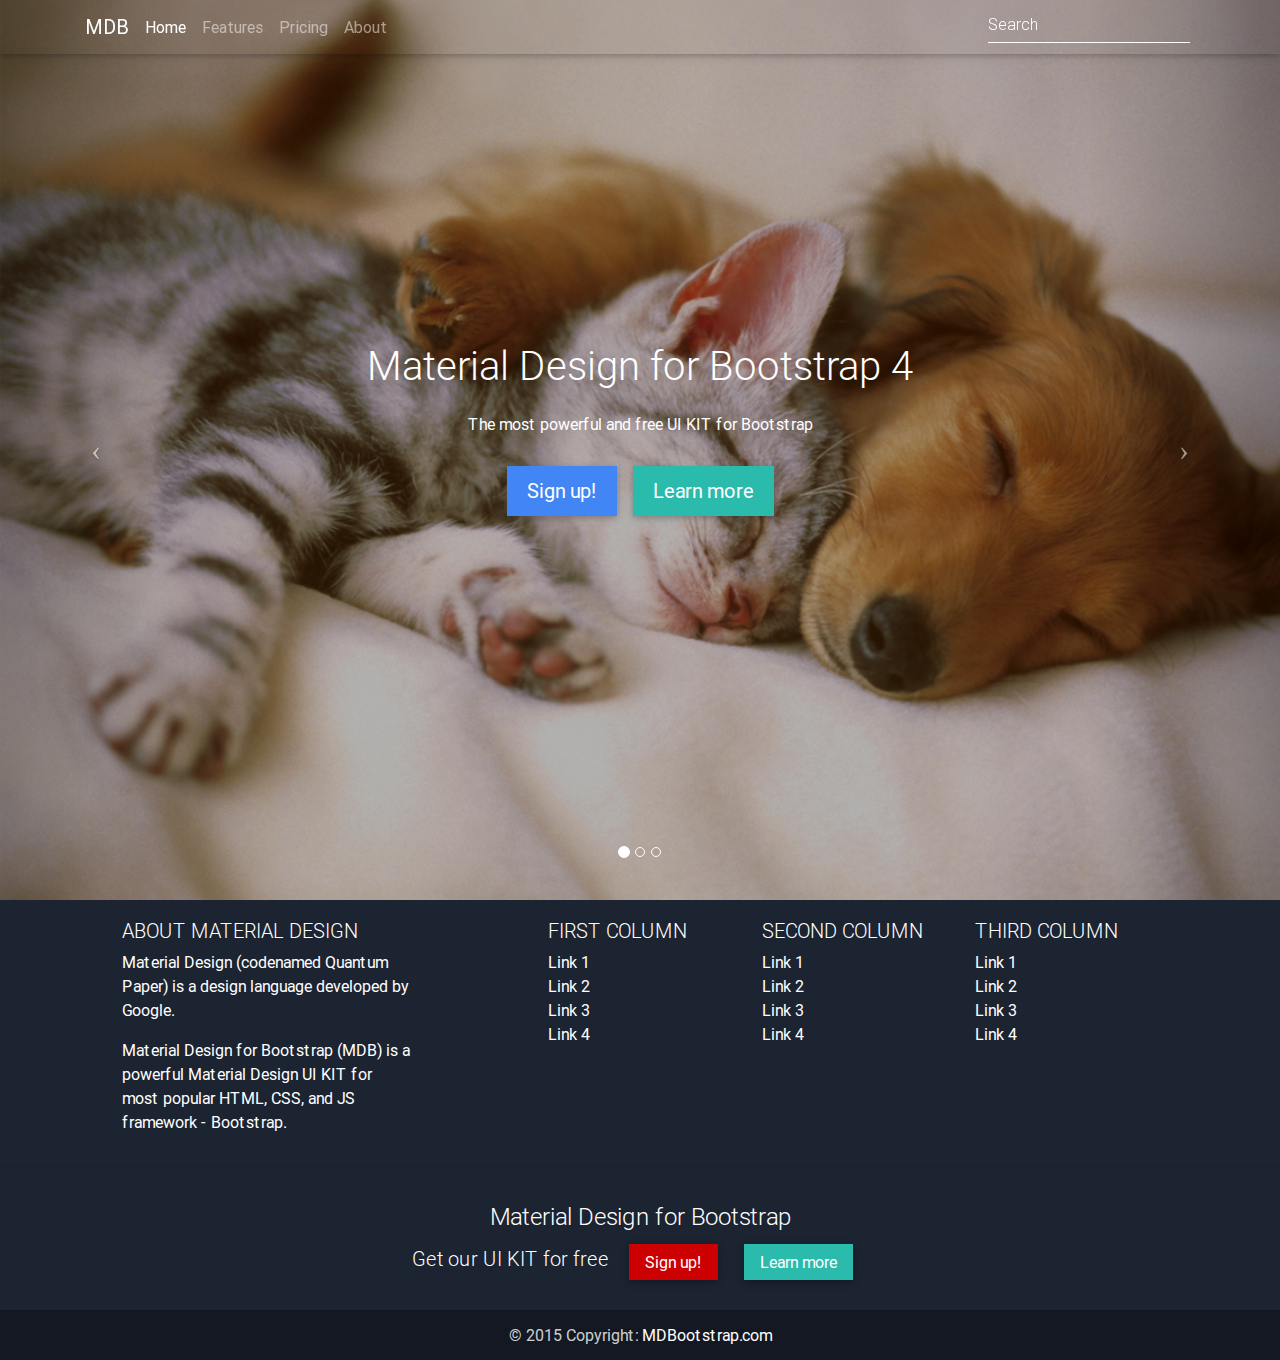
<file: carousel-touch.html>
<!DOCTYPE html>
<html lang="en">

<head>

    <meta charset="utf-8">
    <meta name="viewport" content="width=device-width, initial-scale=1, shrink-to-fit=no">
    <meta http-equiv="x-ua-compatible" content="ie=edge">

    <title>Material Design Bootstrap</title>

    <!-- Font Awesome -->
    <link rel="stylesheet" href="https://maxcdn.bootstrapcdn.com/font-awesome/4.6.0/css/font-awesome.min.css">

    <!-- Bootstrap core CSS -->
    <link href="css/bootstrap.min.css" rel="stylesheet">

    <!-- Material Design Bootstrap -->
    <link href="css/mdb.min.css" rel="stylesheet">

    <!-- Template styles -->
    <link href="css/style.css" rel="stylesheet">

</head>

<body>


    <!--Navbar-->
    <nav class="navbar navbar-dark navbar-fixed-top scrolling-navbar">

        <!-- Collapse button-->
        <button class="navbar-toggler hidden-sm-up" type="button" data-toggle="collapse" data-target="#collapseEx">
            <i class="fa fa-bars"></i>
        </button>

        <div class="container">

            <!--Collapse content-->
            <div class="collapse navbar-toggleable-xs" id="collapseEx">
                <!--Navbar Brand-->
                <a class="navbar-brand" href="http://mdbootstrap.com/material-design-for-bootstrap/" target="_blank">MDB</a>
                <!--Links-->
                <ul class="nav navbar-nav">
                    <li class="nav-item active">
                        <a class="nav-link" href="#">Home <span class="sr-only">(current)</span></a>
                    </li>
                    <li class="nav-item">
                        <a class="nav-link" href="#">Features</a>
                    </li>
                    <li class="nav-item">
                        <a class="nav-link" href="#">Pricing</a>
                    </li>
                    <li class="nav-item">
                        <a class="nav-link" href="#">About</a>
                    </li>
                </ul>
                <!--Search form-->
                <form class="form-inline">
                    <input class="form-control" type="text" placeholder="Search">
                </form>
            </div>
            <!--/.Collapse content-->

        </div>

    </nav>
    <!--/.Navbar-->

    <!--Carousel Wrapper-->
    <div id="carousel-example-1" class="carousel slide carousel-fade" data-ride="carousel" data-interval="false">
        <!--Indicators-->
        <ol class="carousel-indicators">
            <li data-target="#carousel-example-1" data-slide-to="0" class="active"></li>
            <li data-target="#carousel-example-1" data-slide-to="1"></li>
            <li data-target="#carousel-example-1" data-slide-to="2"></li>
        </ol>
        <!--/.Indicators-->

        <!--Slides-->
        <div class="carousel-inner" role="listbox">

            <!--First slide-->
            <div class="carousel-item active">
                <!--Mask-->
                <div class="view hm-black-light">
                    <div class="full-bg-img flex-center">
                        <ul class="animated fadeInUp col-md-12">
                            <li>
                                <h1 class="h1-responsive flex-item">Material Design for Bootstrap 4</h1>
                                <li>
                                    <p class="flex-item">The most powerful and free UI KIT for Bootstrap</p>
                                </li>
                                <li>
                                    <a target="_blank" href="http://mdbootstrap.com/getting-started/" class="btn btn-primary btn-lg flex-item">Sign up!</a>
                                </li>
                                <li>
                                    <a target="_blank" href="http://mdbootstrap.com/material-design-for-bootstrap/" class="btn btn-default btn-lg flex-item">Learn more</a>
                                </li>
                        </ul>
                    </div>
                </div>
                <!--/.Mask-->
            </div>
            <!--/.First slide-->

            <!--Second slide -->
            <div class="carousel-item">
                <!--Mask-->
                <div class="view hm-black-light">
                    <div class="full-bg-img flex-center">
                        <ul class="animated fadeInUp col-md-12">
                            <li>
                                <h1 class="h1-responsive">Lots of tutorials at your disposal</h1>
                            </li>
                            <li>
                                <p>And all of them are FREE!</p>
                            </li>
                            <li>
                                <a target="_blank" href="http://mdbootstrap.com/bootstrap-tutorial/" class="btn btn-primary btn-lg">Start learning</a>
                            </li>
                        </ul>
                    </div>
                </div>
                <!--/.Mask-->
            </div>
            <!--/.Second slide -->

            <!--Third slide-->
            <div class="carousel-item">
                <!--Mask-->
                <div class="view hm-black-light">
                    <div class="full-bg-img flex-center">
                        <ul class="animated fadeInUp col-md-12">
                            <li>
                                <h1 class="h1-responsive">Visit our support forum</h1></li>
                            <li>
                                <p>Our community can help you with any question</p>
                            </li>
                            <li>
                                <a target="_blank" href="http://mdbootstrap.com/forums/forum/support/" class="btn btn-default btn-lg">Support forum</a>
                            </li>
                        </ul>
                    </div>
                </div>
                <!--/.Mask-->
            </div>
            <!--/.Third slide-->
        </div>
        <!--/.Slides-->

        <!--Controls-->
        <a class="left carousel-control" href="#carousel-example-1" role="button" data-slide="prev">
            <span class="icon-prev" aria-hidden="true"></span>
            <span class="sr-only">Previous</span>
        </a>
        <a class="right carousel-control" href="#carousel-example-1" role="button" data-slide="next">
            <span class="icon-next" aria-hidden="true"></span>
            <span class="sr-only">Next</span>
        </a>
        <!--/.Controls-->
    </div>
    <!--/.Carousel Wrapper-->
    <!--/.Main layout-->



    <!--Footer-->
    <footer class="page-footer center-on-small-only">

        <!--Footer Links-->
        <div class="container-fluid">
            <div class="row">

                <!--First column-->
                <div class="col-md-3 col-md-offset-1">
                    <h5 class="title">ABOUT MATERIAL DESIGN</h5>
                    <p>Material Design (codenamed Quantum Paper) is a design language developed by Google. </p>

                    <p>Material Design for Bootstrap (MDB) is a powerful Material Design UI KIT for most popular HTML, CSS, and JS framework - Bootstrap.</p>
                </div>
                <!--/.First column-->

                <hr class="hidden-md-up">

                <!--Second column-->
                <div class="col-md-2 col-md-offset-1">
                    <h5 class="title">First column</h5>
                    <ul>
                        <li><a href="#!">Link 1</a></li>
                        <li><a href="#!">Link 2</a></li>
                        <li><a href="#!">Link 3</a></li>
                        <li><a href="#!">Link 4</a></li>
                    </ul>
                </div>
                <!--/.Second column-->

                <hr class="hidden-md-up">

                <!--Third column-->
                <div class="col-md-2">
                    <h5 class="title">Second column</h5>
                    <ul>
                        <li><a href="#!">Link 1</a></li>
                        <li><a href="#!">Link 2</a></li>
                        <li><a href="#!">Link 3</a></li>
                        <li><a href="#!">Link 4</a></li>
                    </ul>
                </div>
                <!--/.Third column-->

                <hr class="hidden-md-up">

                <!--Fourth column-->
                <div class="col-md-2">
                    <h5 class="title">Third column</h5>
                    <ul>
                        <li><a href="#!">Link 1</a></li>
                        <li><a href="#!">Link 2</a></li>
                        <li><a href="#!">Link 3</a></li>
                        <li><a href="#!">Link 4</a></li>
                    </ul>
                </div>
                <!--/.Fourth column-->

            </div>
        </div>
        <!--/.Footer Links-->

        <hr>

        <!--Call to action-->
        <div class="call-to-action">
            <h4>Material Design for Bootstrap</h4>
            <ul>
                <li>
                    <h5>Get our UI KIT for free</h5></li>
                <li><a target="_blank" href="http://mdbootstrap.com/getting-started/" class="btn btn-danger">Sign up!</a></li>
                <li><a target="_blank" href="http://mdbootstrap.com/material-design-for-bootstrap/" class="btn btn-default">Learn more</a></li>
            </ul>
        </div>
        <!--/.Call to action-->

        <!--Copyright-->
        <div class="footer-copyright">
            <div class="container-fluid">
                © 2015 Copyright: <a href="http://www.MDBootstrap.com"> MDBootstrap.com </a>

            </div>
        </div>
        <!--/.Copyright-->

    </footer>
    <!--/.Footer-->


    <!-- SCRIPTS -->

    <!-- JQuery -->
    <script type="text/javascript" src="js/jquery-2.2.3.min.js"></script>

    <!-- Bootstrap tooltips -->
    <script type="text/javascript" src="js/tether.min.js"></script>

    <!-- Bootstrap core JavaScript -->
    <script type="text/javascript" src="js/bootstrap.min.js"></script>

    <!-- MDB core JavaScript -->
    <script type="text/javascript" src="js/mdb.min.js"></script>


</body>

</html>
</file>
<file: css/style.css>
/* TEMPLATE STYLES */


/* Necessary for full page carousel*/

html,
body,
.view {
    height: 100%;
}


/* Navigation*/

.navbar {
    background-color: transparent;
}

.scrolling-navbar {
    -webkit-transition: background .5s ease-in-out, padding .5s ease-in-out;
    -moz-transition: background .5s ease-in-out, padding .5s ease-in-out;
    transition: background .5s ease-in-out, padding .5s ease-in-out;
}

.top-nav-collapse {
    background-color: #1C2331;
}

footer.page-footer {
    background-color: #1C2331;
    margin-top: 0;
}

@media only screen and (max-width: 768px) {
    .navbar {
        background-color: #1C2331;
    }
}


/* Carousel*/

.carousel,
.carousel-item,
.active {
    height: 100%;
}

.carousel-inner {
    height: 100%;
}

.carousel-item:nth-child(1) {
    background-image: url("../Images/4985392932_332ff39f3f_o.jpg");
    background-repeat: no-repeat;
    background-size: cover;
}

.carousel-item:nth-child(2) {


background: #1A2980; /* fallback for old browsers */
background: -webkit-linear-gradient(to left, #1A2980 , #26D0CE); /* Chrome 10-25, Safari 5.1-6 */
background: linear-gradient(to left, #1A2980 , #26D0CE); /* W3C, IE 10+/ Edge, Firefox 16+, Chrome 26+, Opera 12+, Safari 7+ */
        
    /* background-image: url("../Images/pet-adoption.jpg"); */
    background-repeat: no-repeat;
    background-size: 100vw 100vh;
}

.carousel-item:nth-child(3) {
    background-image: url("../Images/1.21.16-flu.jpg");
    background-repeat: no-repeat;
    background-size: cover;
}

img#arrow1 {  /* find a new home */
  position: absolute;
  pointer-events: none;
width: 35%;
top: 40px;
height: 170%;
left: 49.5%;
-ms-transform: rotate(-20deg); /* IE 9 */
    -webkit-transform: rotate(-20deg); /* Chrome, Safari, Opera */
    transform: rotate(-20deg);
}

img#arrow2 {  /*adopt a new pet*/
  position: absolute;
  pointer-events: none;
width: 35%;
top: -40px;
height: 170%;
left: 22%;
-ms-transform: rotate(-20deg); /* IE 9 */
    -webkit-transform: rotate(-20deg); /* Chrome, Safari, Opera */
    transform: rotate(-20deg);
}

img#arrow2 + a{
  bottom: -60px;
}

img#arrow1 + a{
  bottom: -60px;
}

/* Sticky notes */
li.stickyNotes{
  overflow:hidden;
  text-decoration:none;
  color:#000;
  background:;
  display:block;
  height:12rem;
  width:15rem;
  padding:0.1rem;
  margin:.5rem;
  position: absolute;
  float:left;
   z-index: -1;
  /* Firefox */
  -moz-box-shadow:5px 5px 7px rgba(33,33,33,1);
  /* Safari+Chrome */
  -webkit-box-shadow: 5px 5px 7px rgba(33,33,33,.7);
  /* Opera */
  box-shadow: 5px 5px 7px rgba(33,33,33,.7);
}

ul li.stickyNotes:nth-child(4){
  -o-transform:rotate(-6deg);
  -webkit-transform:rotate(-6deg);
  -moz-transform:rotate(-6deg);
  top:-8rem;
  left: 10%;
}
ul li.stickyNotes:nth-child(5){
  -o-transform:rotate(10deg);
  -webkit-transform:rotate(10deg);
  -moz-transform:rotate(10deg);
  width: 25rem;
  top: -8rem;
  left: 60%;
}
ul li.stickyNotes:nth-child(6){
  -o-transform:rotate(6deg);
  -webkit-transform:rotate(6deg);
  -moz-transform:rotate(6deg);
  top: 9rem;
  left: 10%;
}
ul li.stickyNotes:nth-child(7){
  -o-transform:rotate(-4deg);
  -webkit-transform:rotate(-4deg);
  -moz-transform:rotate(-4deg);
  top: 11rem;
  left: 70%;
  width: 10rem;
 
}

li.stickyNotes{
  list-style:none;
}
img.sticky {
  height: 100%;
  width: 100%;
}

/*Caption*/

.flex-center {
    color: #fff;
}

@media (min-width: 776px) {
    .carousel .view ul li {
        display: inline;
    }
    .carousel .view .full-bg-img ul li .flex-item {
        margin-bottom: 1.5rem;
    }
}
/*======================*/
/*text-animation adopt*/
.strike{

	text-decoration: line-through;
}
.visuallyHidden {
	 opacity: 0;
    transition: opacity .4s ease-out;
    -moz-transition: opacity .4s ease-out;
    -webkit-transition: opacity .4s ease-out;
    -o-transition: opacity .4s ease-out;
}
.hiddenText {
	display: none;
}


/* materialised checkbox*/
.checkboxM {
  position: relative;
  top: 0rem;
  margin: 0 .8rem 0 0;
  cursor: pointer;
}

.checkboxM:before {
  -webkit-transition: all 0.3s ease-in-out;
  -moz-transition: all 0.3s ease-in-out;
  transition: all 0.3s ease-in-out;
  content: "";
  position: absolute;
  z-index: 1;
  width: 1.4rem;
  height: 1.4rem;
  border: 2px solid #009688;
  top: -.1rem;
}

.checkboxM:checked:before {
  -webkit-transform: rotate(-45deg);
  -moz-transform: rotate(-45deg);
  -ms-transform: rotate(-45deg);
  -o-transform: rotate(-45deg);
  transform: rotate(-45deg);
 height: .5rem;
  border-color: #4285F4;
  border-top-style: none;
  border-right-style: none;
}

.checkboxM:after {
  content: "";
  position: absolute;
  top: -0.125rem;
  left: 0;
  width: 1.3rem;
  height: 1.3rem;
  background-color: #fff;
  cursor: pointer;
}
/*Logo*/
#Logo{
	position: absolute;
	z-index: 999;
	bottom: 2%;
	right: 5%;
	opacity: .68;
}
#Logo:HOVER {
	opacity: 1;
  -ms-transform: scale(1.1, 1.1); /* IE 9 */
  -webkit-transform: scale(1.1, 1.1); /* Safari */
  transform: scale(1.1, 1.1);
}
#Mini Logo{
	position: absolute;
	top:1%;
}


/* social icons */
ul.social-network {
	list-style: none;
	display: inline;
	margin-left: 7.5rem !important;
	padding: 0;
}
ul.social-network li {
	display: inline;
	margin: 0 7px;
}

.social-network a.icoFacebook:hover {
	background-color:#3B5998;
}
.social-network a.icoTwitter:hover {
	background-color:#33ccff;
}
.social-network a.icoGoogle:hover {
	background-color:#BD3518;
}
.social-network a.icoLinkedin:hover {
	background-color:#007bb7;
}
.social-network a.icoGit:hover {
	background-color:#424242;
}

 .social-network a.icoFacebook:hover i, .social-network a.icoTwitter:hover i,
.social-network a.icoGoogle:hover i, .social-network a.icoGit:hover i, .social-network a.icoLinkedin:hover i {
	color: #fff;
}
a.socialIcon:hover, .socialHoverClass {
	color:#44BCDD;
}

.social-circle li a {
	display:inline-block;
	position:relative;
	margin:0 auto 0 auto;
	-moz-border-radius:50%;
	-webkit-border-radius:50%;
	border-radius:50%;
	text-align:center;
	width: 50px;
	height: 50px;
	font-size:20px;
}
.social-circle li i {
	margin:0;
	line-height:50px;
	text-align: center;
}
.social-circle li a:hover i, .triggeredHover {
	-moz-transform: rotate(360deg);
	-webkit-transform: rotate(360deg);
	-ms--transform: rotate(360deg);
	transform: rotate(360deg);
	-webkit-transition: all 0.2s;
	-moz-transition: all 0.2s;
	-o-transition: all 0.2s;
	-ms-transition: all 0.2s;
	transition: all 0.2s;
}
.social-circle i {
  color: #fff;
	-webkit-transition: all 0.8s;
	-moz-transition: all 0.8s;
	-o-transition: all 0.8s;
	-ms-transition: all 0.8s;
	transition: all 0.8s;
}
ul.social-network li a{
background-color: #BDBDBD;
}
/*Round Button*/
.btn-floating {
  box-shadow: 0 2px 5px 0 rgba(0,0,0,.16),0 2px 10px 0 rgba(0,0,0,.12);
}
#btnRound {
  moz-border-radius: 50px;
-webkit-border-radius: 50px;
}
#btnRound:focus, #btn:active {
outline: none !important;
}


/*Modal Fixes*/
.md-form{
	padding: 0rem .5rem 0rem 1.5rem;
}
.fa-lock{
	margin-left: .07rem;
	margin-top:  .3rem;
}
.fa-envelope{
	margin-top: .3rem;
	margin-left:-.35rem;
}
.md-form>input[type=text],
.md-form>input[type=password],
.md-form>input[type=email],
.md-form>input[type=url],
.md-form>input[type=time],
.md-form>input[type=date],
.md-form>input[type=datetime-local],
.md-form>input[type=tel],
.md-form>input[type=number],
.md-form>input[type=search-md],
.md-form>textarea.md-textarea {
width: 86%;
	}
.md-form label{
	color:black;
	font-weight: 500;
  left: 1.2rem;
}
.md-form label.active{
	color :  #3949AB;
	font-size : .9rem;
	font-weight : 600;
  -webkit-transform: translateY(-30%);
  -moz-transform: translateY(-30%);
  -ms-transform: translateY(-30%);
  -o-transform: translateY(-30%);
  transform: translateY(-30%);
}
.modal-footer p {
	font-size:large;
	text-align: left;
	font-weight: 400;
	color: black;
}
.modal-header> h3 {
	text-align: center;
    display: block;
    font-size: 1.75rem;
    -webkit-margin-before: 1em;
    -webkit-margin-after: 1em;
    -webkit-margin-start: 0px;
    -webkit-margin-end: 0px;
    font-weight: 300;
}

.md-form .prefix {
  color: #4285F4;
}
.md-form .prefix.active {
    color: #3949AB;;
}

/*Modal Background image*/
.modal-content{
	background-image: url("../Images/Modal Image/Paws2.3.jpg");
	background-position: center;
	background-size: 100% 100%;
}

.modal-backdrop.in {
	opacity: 0.6 !important;
}
/*Image Fluid*/
.img-fluid {
}
@media only screen and (max-width: 360px) {
  .img-fluid {
  -webkit-transform: scale(0.5); /* Saf3.1+, Chrome */
     -moz-transform: scale(0.5); /* FF3.5+ */
      -ms-transform: scale(0.5); /* IE9 */
       -o-transform: scale(0.5); /* Opera 10.5+ */
          transform: scale(0.5);
  }
}

@media only screen and (min-width: 360px) {
  .img-fluid {
  -webkit-transform: scale(0.5); /* Saf3.1+, Chrome */
     -moz-transform: scale(0.5); /* FF3.5+ */
      -ms-transform: scale(0.5); /* IE9 */
       -o-transform: scale(0.5); /* Opera 10.5+ */
          transform: scale(0.5);
  }
}

@media only screen and (min-width: 390px) {
  .img-fluid {
  -webkit-transform: scale(0.55); /* Saf3.1+, Chrome */
     -moz-transform: scale(0.55); /* FF3.5+ */
      -ms-transform: scale(0.55); /* IE9 */
       -o-transform: scale(0.55); /* Opera 10.5+ */
          transform: scale(0.55);
  }
}

@media only screen and (min-width: 420px) {
  .img-fluid {
  -webkit-transform: scale(0.55); /* Saf3.1+, Chrome */
     -moz-transform: scale(0.55); /* FF3.5+ */
      -ms-transform: scale(0.55); /* IE9 */
       -o-transform: scale(0.55); /* Opera 10.5+ */
          transform: scale(0.55);
  }
}

@media only screen and (min-width: 450px) {
  .img-fluid {
   -webkit-transform: scale(0.60); /* Saf3.1+, Chrome */
     -moz-transform: scale(0.60); /* FF3.5+ */
      -ms-transform: scale(0.60); /* IE9 */
       -o-transform: scale(0.60); /* Opera 10.5+ */
          transform: scale(0.60);
  }
}

@media only screen and (min-width: 480px) {
  .img-fluid {
   -webkit-transform: scale(0.60); /* Saf3.1+, Chrome */
     -moz-transform: scale(0.60); /* FF3.5+ */
      -ms-transform: scale(0.60); /* IE9 */
       -o-transform: scale(0.60); /* Opera 10.5+ */
          transform: scale(0.60);
  }
}

@media only screen and (min-width: 510px) {
  .img-fluid {
    -webkit-transform: scale(0.65); /* Saf3.1+, Chrome */
     -moz-transform: scale(0.65); /* FF3.5+ */
      -ms-transform: scale(0.65); /* IE9 */
       -o-transform: scale(0.65); /* Opera 10.5+ */
          transform: scale(0.65);
  }
}

@media only screen and (min-width: 540px) {
  .img-fluid {
  -webkit-transform: scale(0.65); /* Saf3.1+, Chrome */
     -moz-transform: scale(0.65); /* FF3.5+ */
      -ms-transform: scale(0.65); /* IE9 */
       -o-transform: scale(0.65); /* Opera 10.5+ */
          transform: scale(0.65);
  }
}

@media only screen and (min-width: 570px) {
  .img-fluid {
  -webkit-transform: scale(0.65); /* Saf3.1+, Chrome */
     -moz-transform: scale(0.65); /* FF3.5+ */
      -ms-transform: scale(0.65); /* IE9 */
       -o-transform: scale(0.65); /* Opera 10.5+ */
          transform: scale(0.65);
  }
}

@media only screen and (min-width: 600px) {
  .img-fluid {
   -webkit-transform: scale(0.7); /* Saf3.1+, Chrome */
     -moz-transform: scale(0.7); /* FF3.5+ */
      -ms-transform: scale(0.7); /* IE9 */
       -o-transform: scale(0.7); /* Opera 10.5+ */
          transform: scale(0.7);
  }
}

@media only screen and (min-width: 630px) {
  .img-fluid {
  -webkit-transform: scale(0.7); /* Saf3.1+, Chrome */
     -moz-transform: scale(0.7); /* FF3.5+ */
      -ms-transform: scale(0.7); /* IE9 */
       -o-transform: scale(0.7); /* Opera 10.5+ */
          transform: scale(0.7);
  }
}

@media only screen and (min-width: 660px) {
  .img-fluid {
-webkit-transform: scale(0.75); /* Saf3.1+, Chrome */
     -moz-transform: scale(0.75); /* FF3.5+ */
      -ms-transform: scale(0.75); /* IE9 */
       -o-transform: scale(0.75); /* Opera 10.5+ */
          transform: scale(0.75);
  }
}

@media only screen and (min-width: 690px) {
  .img-fluid {
-webkit-transform: scale(0.75); /* Saf3.1+, Chrome */
     -moz-transform: scale(0.75); /* FF3.5+ */
      -ms-transform: scale(0.75); /* IE9 */
       -o-transform: scale(0.75); /* Opera 10.5+ */
          transform: scale(0.75);
  }
}

@media only screen and (min-width: 720px) {
  .img-fluid {
-webkit-transform: scale(0.8); /* Saf3.1+, Chrome */
     -moz-transform: scale(0.8); /* FF3.5+ */
      -ms-transform: scale(0.8); /* IE9 */
       -o-transform: scale(0.8); /* Opera 10.5+ */
          transform: scale(0.8);
  }
}

@media only screen and (min-width: 750px) {
  .img-fluid {
-webkit-transform: scale(0.8); /* Saf3.1+, Chrome */
     -moz-transform: scale(0.8); /* FF3.5+ */
      -ms-transform: scale(0.8); /* IE9 */
       -o-transform: scale(0.8); /* Opera 10.5+ */
          transform: scale(0.8);
  }
}

@media only screen and (min-width: 780px) {
  .img-fluid {
-webkit-transform: scale(0.85); /* Saf3.1+, Chrome */
     -moz-transform: scale(0.85); /* FF3.5+ */
      -ms-transform: scale(0.85); /* IE9 */
       -o-transform: scale(0.85); /* Opera 10.5+ */
          transform: scale(0.85);
  }
}

@media only screen and (min-width: 810px) {
  .img-fluid {
-webkit-transform: scale(0.85); /* Saf3.1+, Chrome */
     -moz-transform: scale(0.85); /* FF3.5+ */
      -ms-transform: scale(0.85); /* IE9 */
       -o-transform: scale(0.85); /* Opera 10.5+ */
          transform: scale(0.85);
  }
}

@media only screen and (min-width: 840px) {
  .img-fluid {
-webkit-transform: scale(0.85); /* Saf3.1+, Chrome */
     -moz-transform: scale(0.85); /* FF3.5+ */
      -ms-transform: scale(0.85); /* IE9 */
       -o-transform: scale(0.85); /* Opera 10.5+ */
          transform: scale(0.85);
  }
}

@media only screen and (min-width: 870px) {
  .img-fluid {
-webkit-transform: scale(0.90); /* Saf3.1+, Chrome */
     -moz-transform: scale(0.90); /* FF3.5+ */
      -ms-transform: scale(0.90); /* IE9 */
       -o-transform: scale(0.90); /* Opera 10.5+ */
          transform: scale(0.90);
  }
}

@media only screen and (min-width: 900px) {
  .img-fluid {
-webkit-transform: scale(0.95); /* Saf3.1+, Chrome */
     -moz-transform: scale(0.95); /* FF3.5+ */
      -ms-transform: scale(0.95); /* IE9 */
       -o-transform: scale(0.95); /* Opera 10.5+ */
          transform: scale(0.95);
  }
}

@media only screen and (min-width: 930px) {
  .img-fluid {
-webkit-transform: scale(1); /* Saf3.1+, Chrome */
     -moz-transform: scale(1); /* FF3.5+ */
      -ms-transform: scale(1); /* IE9 */
       -o-transform: scale(1); /* Opera 10.5+ */
          transform: scale(1);
  }
}

@media only screen and (min-width: 960px) {
  .img-fluid {
-webkit-transform: scale(1); /* Saf3.1+, Chrome */
     -moz-transform: scale(1); /* FF3.5+ */
      -ms-transform: scale(1); /* IE9 */
       -o-transform: scale(1); /* Opera 10.5+ */
          transform: scale(1);
  }
}
/* prevent image selection and that blue overlay over dragging images */
img{
    -khtml-user-select: none;
    -o-user-select: none;
    -moz-user-select: none;
    -webkit-user-select: none;
    user-select: none;
}
</file>
